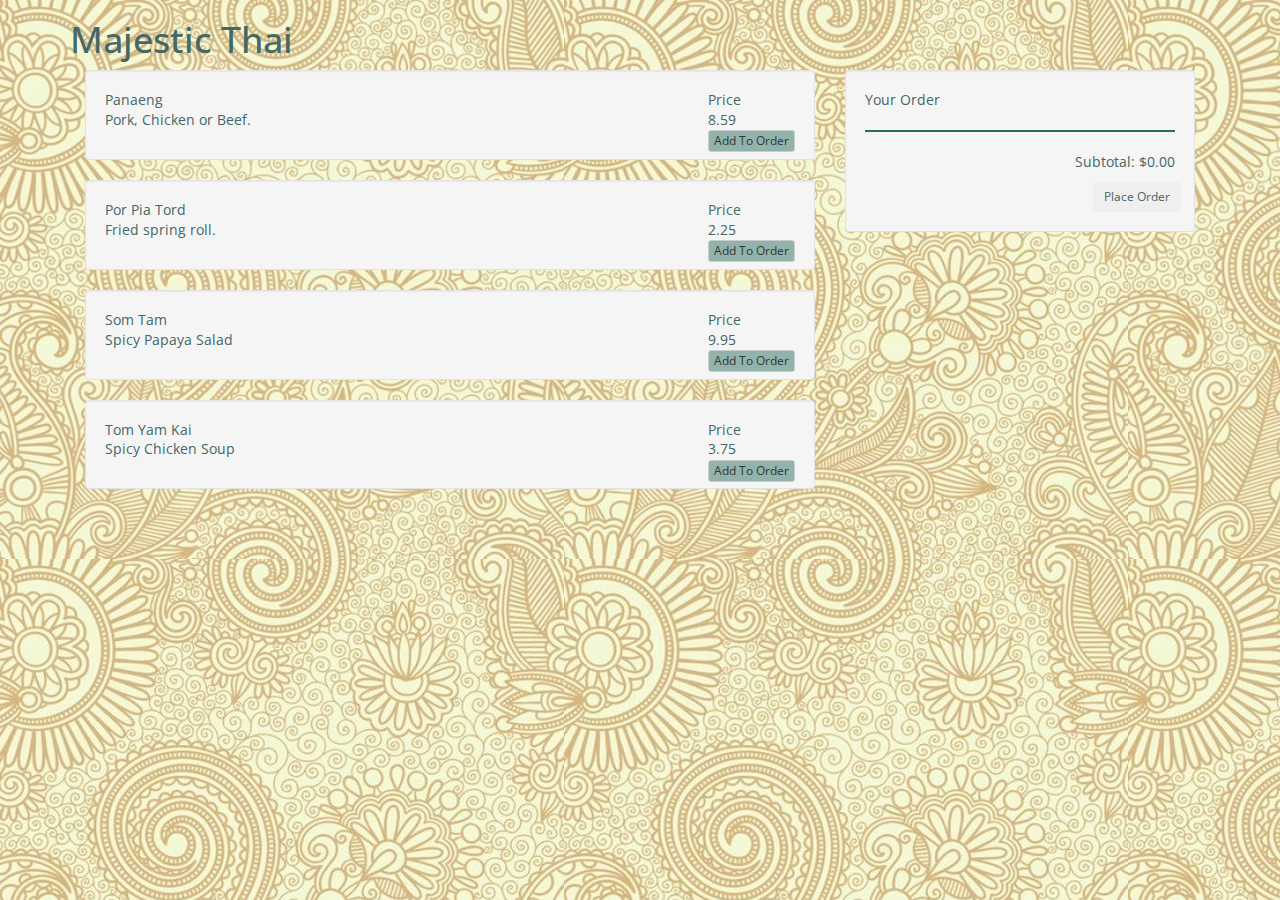
<file: index.html>
<!doctype html>
<html>
  <head>
    <meta charset="utf-8">
    <meta name="viewport" content="width=device-width, initial-scale=1, minimal-ui">
    <title>7.4 Majestic Thai</title>
    <link rel="stylesheet" href="css/app.css">
    <link href="https://fonts.googleapis.com/css?family=Open+Sans" rel="stylesheet">
  </head>
  <body>

    <div id="app"></div>

    <script src="js/bundle.js"></script>
  </body>
</html>
</file>
